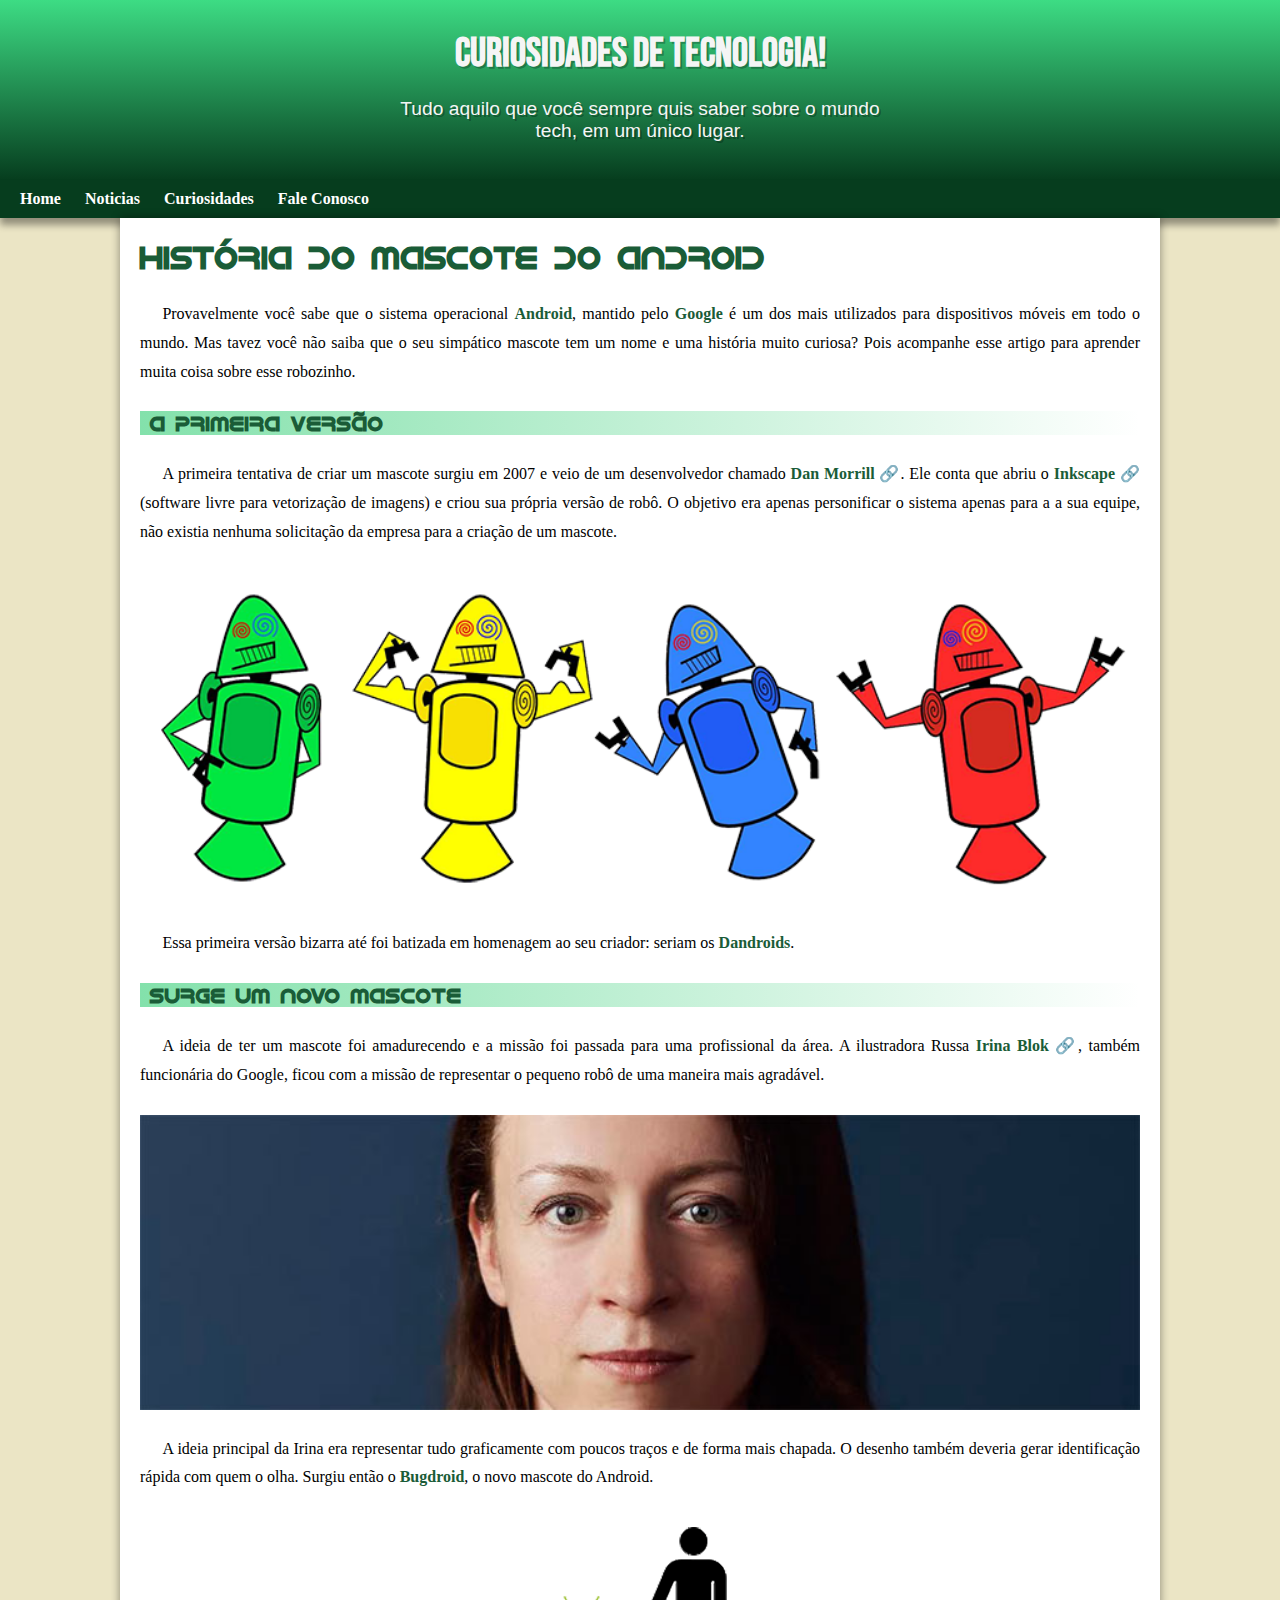
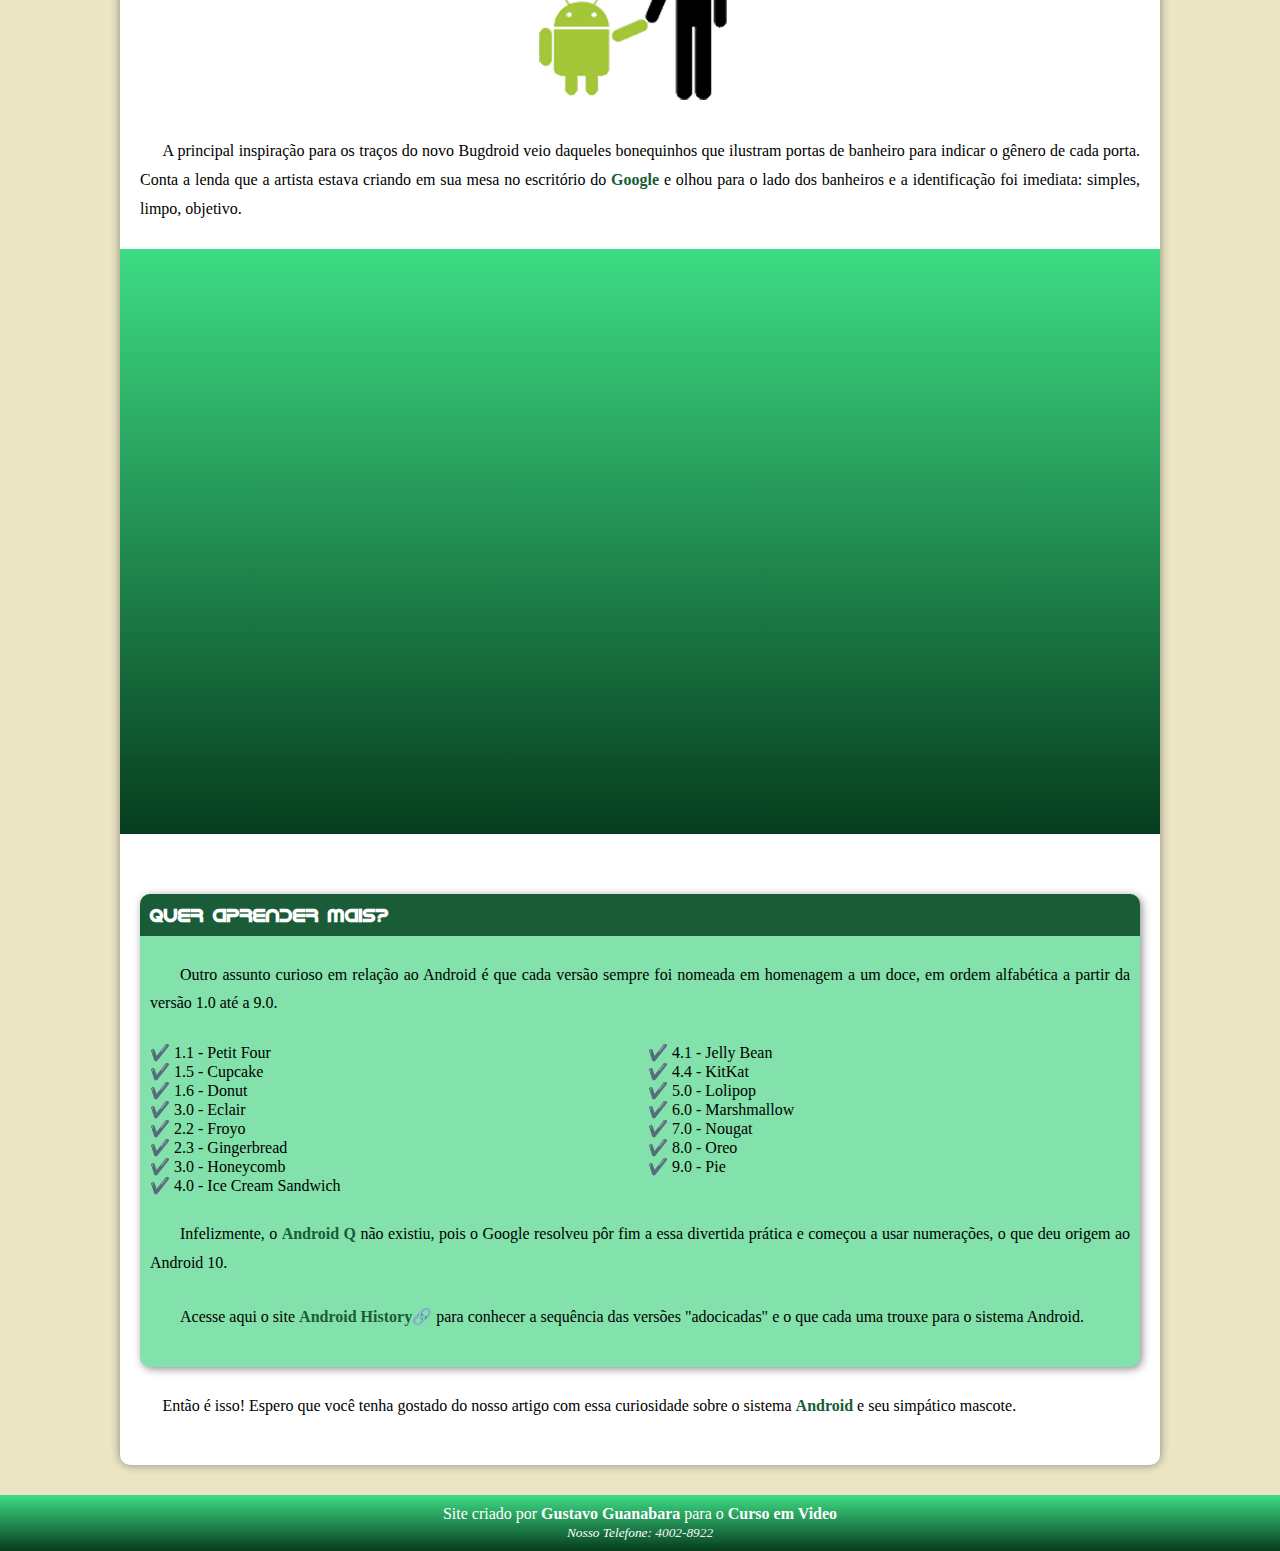
<file: index.html>
<!DOCTYPE html>
<html lang="pt-br">
<head>
    <meta charset="UTF-8">
    <meta name="viewport" content="width=device-width, initial-scale=1.0">
    <title>Projeto Android</title>
    <link rel="shortcut icon" href="images/favicon.ico" type="image/x-icon">
    <link rel="stylesheet" href="estilo/style.css">
    <link rel="preconnect" href="https://fonts.googleapis.com">
    <link rel="preconnect" href="https://fonts.gstatic.com" crossorigin>
    <link href="https://fonts.googleapis.com/css2?family=Bebas+Neue&display=swap" rel="stylesheet">
    
</head>
<body>
    <header>
        <h1>Curiosidades de Tecnologia!</h1>
        <p>Tudo aquilo que você sempre quis saber sobre o mundo<br> tech, em um único lugar.</p>
    </header>
     <nav>
        <a href="Home/home.html">Home</a>
        <a href="#noticiaprincipal">Noticias</a>
        <a href="#curiosidades">Curiosidades</a>
        <a href="#contato">Fale Conosco</a>
        </nav>
    <main>
        <article id="#noticiaprincipal">
            <h1>História Do Mascote do Android</h1>
            <p>Provavelmente você sabe que o sistema operacional <strong>Android</strong>, mantido pelo <strong>Google</strong> é um dos mais utilizados para dispositivos móveis em todo o mundo. Mas tavez você não saiba que o seu simpático mascote tem um nome e uma história muito curiosa? Pois acompanhe esse artigo para aprender muita coisa sobre esse robozinho.</p>
            <h2>A Primeira Versão</h2>
            <p>A primeira tentativa de criar um mascote surgiu em 2007 e veio de um desenvolvedor chamado <a href="https://androidcommunity.com/dan-morrill-shows-us-the-android-mascot-that-almost-was-20130103/" target="_blank">Dan Morrill 🔗</a>. Ele conta que abriu o <a href="https://apps.microsoft.com/detail/9pd9bhglfc7h?hl=pt-BR&gl=MZ" target="_blank">Inkscape 🔗</a> (software livre para vetorização de imagens) e criou sua própria versão de robô. O objetivo era apenas personificar o sistema apenas para a a sua equipe, não existia nenhuma solicitação da empresa para a criação de um mascote.</p>
            <picture>
                <source media="(max-width:810px)" srcset="images/dan-droids-pq.png" type="image/png">
                <img src="images/dan-droids.png" alt="imagem dos primeiros avatares android">
            </picture>
            <p>Essa primeira versão bizarra até foi batizada em homenagem ao seu criador: seriam os <strong>Dandroids</strong>.</p>
            <h2>Surge um novo Mascote</h2>
            <p>A ideia de ter um mascote foi amadurecendo e a missão foi passada para uma profissional da área. A ilustradora Russa <a href="#">Irina Blok 🔗</a>, também funcionária do Google, ficou com a missão de representar o pequeno robô de uma maneira mais agradável.</p>
            <picture>
                <source media="(max-width:810px)" srcset="images/irina-blok-pq.jpg" type="image/jpg">
                <img src="images/irina-blok.jpg" alt="Foto da criadora do mascote Android:Irina Blok">
            </picture>
            <p>A ideia principal da Irina era representar tudo graficamente com poucos traços e de forma mais chapada. O desenho também deveria gerar identificação rápida com quem o olha. Surgiu então o <strong>Bugdroid</strong>, o novo mascote do Android.</p>
            <img src="images/bugdroid.png" alt="" class="bugdroid">
            <p>A principal inspiração para os traços do novo Bugdroid veio daqueles bonequinhos que ilustram portas de banheiro para indicar o gênero de cada porta. Conta a lenda que a artista estava criando em sua mesa no escritório do <strong>Google</strong> e olhou para o lado dos banheiros e a identificação foi imediata: simples, limpo, objetivo.</p>
            <div class="video">
                <iframe width="560" height="315" src="https://www.youtube.com/embed/l2UDgpLz20M?si=-kkhcrwv6KhDRmM7" title="YouTube video player" frameborder="0" allow="accelerometer; autoplay; clipboard-write; encrypted-media; gyroscope; picture-in-picture; web-share" referrerpolicy="strict-origin-when-cross-origin" allowfullscreen></iframe>
            </div>
            <aside id="curiosidades">
                <h3>Quer Aprender Mais?</h3>
                <p>Outro assunto curioso em relação ao Android é que cada versão sempre foi nomeada em homenagem a um doce, em ordem alfabética a partir da versão 1.0 até a 9.0.</p>
                <ul>
                    <li>1.1 - <a href="https://android.fandom.com/wiki/Android_1.1" target="_blank">Petit Four</a></li>
                    <li>1.5 - <a href="https://android.fandom.com/wiki/Android_1.5_Cupcake" target="_blank"><abbr title="Bolo De Copo">Cupcake</abbr></a></li>
                    <li>1.6 - <a href="https://android.fandom.com/wiki/Android_1.6_Doughnut" target="_blank"><abbr title="Rosquinha">Donut</abbr></a> </li>
                    <li>3.0 - <a href="https://android.fandom.com/wiki/Android_2.0_Eclair" target="_blank"><abbr title="Bomba de Chocolate">Eclair</abbr></a> </li>
                    <li>2.2 - <a href="https://android.fandom.com/wiki/Android_2.2_Froyo" target="_blank"><abbr title="Iogurte Congelado">Froyo</abbr></a></li>
                    <li>2.3 - <a href="https://android.fandom.com/wiki/Android_2.3_Gingerbread" target="_blank"><abbr title="Pão de Gengibre">Gingerbread</abbr></a> </li>
                    <li>3.0 - <a href="https://android.fandom.com/wiki/Android_3.0_Honeycomb" target="_blank"><abbr title="Favo De Mel">Honeycomb</abbr></a> </li>
                    <li>4.0 - <a href="https://android.fandom.com/wiki/Android_4.0_Ice_Cream_Sandwich" target="_blank"><abbr title="Favo De Mel">Ice Cream Sandwich</abbr></a> </li>
                    <li>4.1 - <a href="https://android.fandom.com/wiki/Android_4.1_Jelly_Bean" target="_blank"><abbr title="Jujuba">Jelly Bean</abbr></a> </li>
                    <li>4.4 - <a href="https://developer.android.com/about/versions/kitkat?hl=pt-br" target="_blank"><abbr title="Chocolate Nestlê KitKat">KitKat</abbr></a> </li>
                    <li>5.0 - <a href="https://developer.android.com/about/versions/lollipop?hl=pt-br" target="_blank"><abbr title="Pirulito">Lolipop</abbr></a> </li>
                    <li>6.0 - <a href="https://developer.android.com/about/versions/marshmallow?hl=pt-br" target="_blank"><abbr title="Marshmallow">Marshmallow</abbr></a> </li>
                    <li>7.0 - <a href="https://developer.android.com/about/versions/nougat?hl=pt-br" target="_blank"><abbr title="Torrone">Nougat</abbr></a> </li>
                    <li>8.0 - <a href="https://developer.android.com/about/versions/oreo?hl=pt-br" target="_blank"><abbr title="Bolacha Oreo">Oreo</abbr></a> </li>
                    <li>9.0 - <a href="https://developer.android.com/about/versions/pie?hl=pt-br" target="_blank"><abbr title="Torta">Pie</abbr></a> </li>
                </ul>
                <p>Infelizmente, o <strong>Android Q</strong> não existiu, pois o Google resolveu pôr fim a essa divertida prática e começou a usar numerações, o que deu origem ao Android 10.</p>
                <p>Acesse aqui o site <a href="https://www.android.com/intl/pt_br/what-is-android/" target="_blank">Android History🔗</a> para conhecer a sequência das versões "adocicadas" e o que cada uma trouxe para o sistema Android.</p>
            </aside>
            <p>Então é isso! Espero que você tenha gostado do nosso artigo com essa curiosidade sobre o sistema <strong>Android</strong> e seu simpático mascote.</p>
        </article>
    </main>
    <footer>
        Site criado por <a href="https://github.com/gustavoguanabara" target="_blank">Gustavo Guanabara</a>  para o  <a href="https://www.youtube.com/@cursoemvideo" target="_blank"> Curso em Video</a>
        <Address><small>Nosso Telefone: <a id="contato" href="tel:40028922">4002-8922</a></Address></small>
    </footer>
</body>
</html>
</file>
<file: estilo/style.css>
@charset "UFT-08";

@font-face {
    font-family: 'indroid';
    src: url(../fonts/idroid.otf);
}

@import url('https://fonts.googleapis.com/css2?family=Bebas+Neue&display=swap');

* {
    margin: 0px;
    padding: 0px;
}

:root {

    --cor0: #ebe5c5;

    --cor1: #83e1ab;

    --cor2: #3ddc84;

    --cor3: #2fa866;

    --cor4: #1a5c37;

    --cor5: #063d1e;

    --fonte-padrao: Arial, Verdana, Helvetica, sans-serif;
    --fonte-destaque: 'Bebas Neue', cursive;
    --fonte-android: 'indroid';

}

body{
            background-color: var(--cor0)
                     
}

main{
    background-color: white;
    min-width: 300px;
    max-width: 1000px;
    padding: 20px;
    box-shadow: 0px 0px 10px rgba(0, 0, 0, 0.418);
    margin: auto;
    margin-bottom: 30px;
    border-bottom-left-radius: 10px;
    border-bottom-right-radius: 10px
}

main p {
    text-align: justify;
    text-indent: 30px;
    line-height: 1.8em;
    margin: 25px 0px;
}
 main strong{
    color: var(--cor4);
    font-weight: bold;
}


/*Área do Header*/
header {
    background-image: linear-gradient(to bottom, var(--cor2), var(--cor5));
    color:white;
    min-height: 150px;
    text-align: center;
    padding-top: 30px;
    
    
    
}
header > h1{
    color: var(--cor5);
    font-family: var(--fonte-destaque);    
    color: whitesmoke;
    text-shadow: 2px 2px 0px rgba(0, 0, 0, 0.267);
    margin-bottom: 20px;
    font-size: 2.5em;
    padding-left: 10px;
    padding-right: 10px;
    
}
header > p {

    font-family: var(--fonte-padrao);
    color: whitesmoke;
    font-size: 1.2em;
    padding-right: 20px;
    padding-left: 20px;
    text-shadow: 2px 2px 0px rgba(0, 0, 0, 0.267);
}
nav{
    background-color: var(--cor5);
    padding: 10px;
    box-shadow: 0px 7px 7px rgba(0, 0, 0, 0.377);
   
   
}
nav > a {
    
    font-weight: bold;
    text-decoration:none;
    padding: 10px;
    color: white;
    padding: 10px;
    transition-duration: 800ms;
   
}
nav > a:hover {
    background-color: var(--cor1);
    color: var(--cor5);
    border-radius: 5px;
}

/*Área Do Article*/
article{
    background-color: white; 
    
}
article > h1 {
    font-family:var(--fonte-android);
    color: var(--cor4);
    
}
article > p { 
    text-indent: 1.4em;
}

article > p > a {
    text-decoration: none;
    color: var(--cor4);
    font-weight: bold;
}

article > p > a:hover {
    text-decoration: underline;
    background-color: var(--cor1);
    transition: 800ms;
}

article > h2 {
    background-image: linear-gradient(to right,var(--cor1), transparent);
    font-family: indroid;
    color: var(--cor4);
    font-size: 1.3em;
    text-indent: 10px;
}
picture > img{
    width: 100%;
    margin: auto;
    display: block;
}
img.bugdroid {
    display: block;
    margin: auto;
}
div.video{
   
    background-image: linear-gradient(to bottom, var(--cor2), var(--cor5));
    position: relative;
    margin: 0px -20px 0px -20px;
    padding: 20px;
    padding-bottom: 56.5%;
    

    
   
}
div.video iframe{
    position: absolute;
    top: 5%;
    left: 5%;
    width: 90%;
    height: 90%;
    
}


/*Área do Aside*/
aside {
    background-color: var(--cor1);
    margin: auto;
    padding: 10px;
    border-radius: 10px;
    margin-top: 60px;
    box-shadow: 2px 2px 9px rgba(0, 0, 0, 0.452);
   
    
    
}
aside > h3 {
    background-color: var(--cor4);
    font-family: var(--fonte-android);
    color: white;
    font-weight: bold;
    padding: 10px;
    margin: -10px  -10px 0px -10px;
    border-top-left-radius: 10px;
    border-top-right-radius: 10px;


}
aside > p{
   
    text-align: justify;

}
aside > ul {
    columns: 2;
    text-decoration: none;
    list-style-type: '✔️ ';
    list-style-position: inside;
}
aside > p > a {
    text-decoration: none;
    color: var(--cor4);
    font-weight: bold;

}
aside a:hover{
    text-decoration: 'a';
    background-color: var(--cor0);
    border-radius: 5px;

}

/*Área das Listas*/
abbr {
    text-decoration: none;
    
}
li > a {
    color: black;
    text-decoration: none;
}

/*Área Do Footer*/
footer{
    background-image: linear-gradient(to bottom, var(--cor2), var(--cor5));
    color: white;
    text-align: center;
    padding: 10px;
    
}
footer > a{
    font-weight: bolder;
    text-decoration: none;
    color: white;
}
footer > a:hover {
    background-color: var(--cor2);
    color: #000;
    border-radius: 5px;
    text-decoration: underline;
}
footer > address > small > a {
    color: whitesmoke;
    text-decoration: none;
}
footer > address > small > a:hover{
    background-color: var(--cor2);
    color: #000;
    border-radius: 5px;
}
</file>
